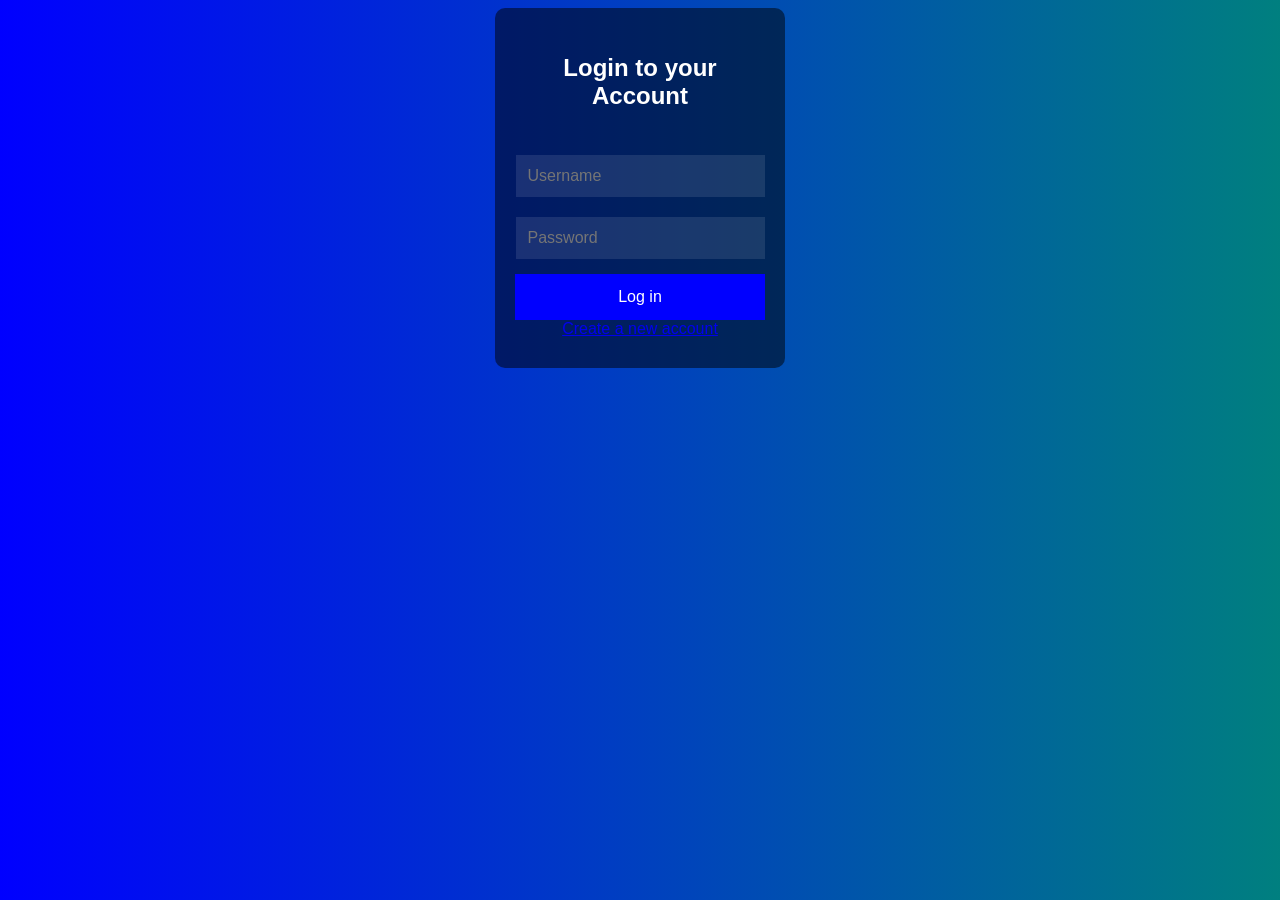
<file: index.html>
<!DOCTYPE html>
<html>
<head>
  <link rel="stylesheet" type="text/css" href="css.css">
</head>
<body>
  <form class="login-form" action="/login" method="post">
    <h1>Login to your Account</h1>
    <input type="text" placeholder="Username" required>
    <input type="password" placeholder="Password" required>
    <input type="submit" value="Log in" a="https://www.google.com">
   <a href="signup.html">Create a new account</a>
  </form>
</body>
</html>
</file>
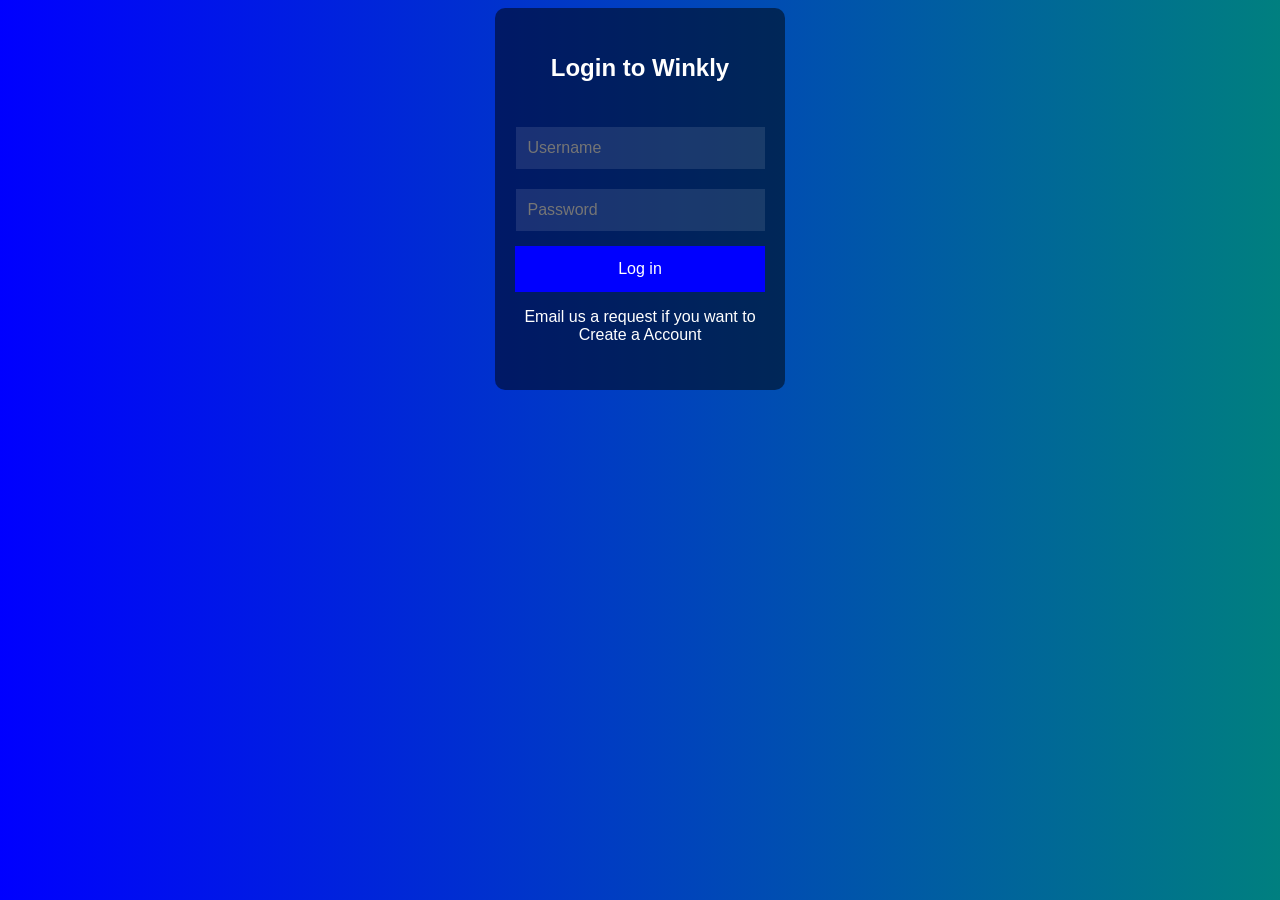
<file: html.html>
<!DOCTYPE html>
<html>
<head>
  <link rel="stylesheet" type="text/css" href="css.css">
</head>
<body>
  <form class="login-form" action="/login" method="post">
    <h1>Login to Winkly</h1>
    <input type="text" placeholder="Username" required>
    <input type="password" placeholder="Password" required>
    <input type="submit" value="Log in" a="https://www.google.com">
    <p>Email us a request if you want to Create a Account</p>
  </form>
</body>
</html>
</file>
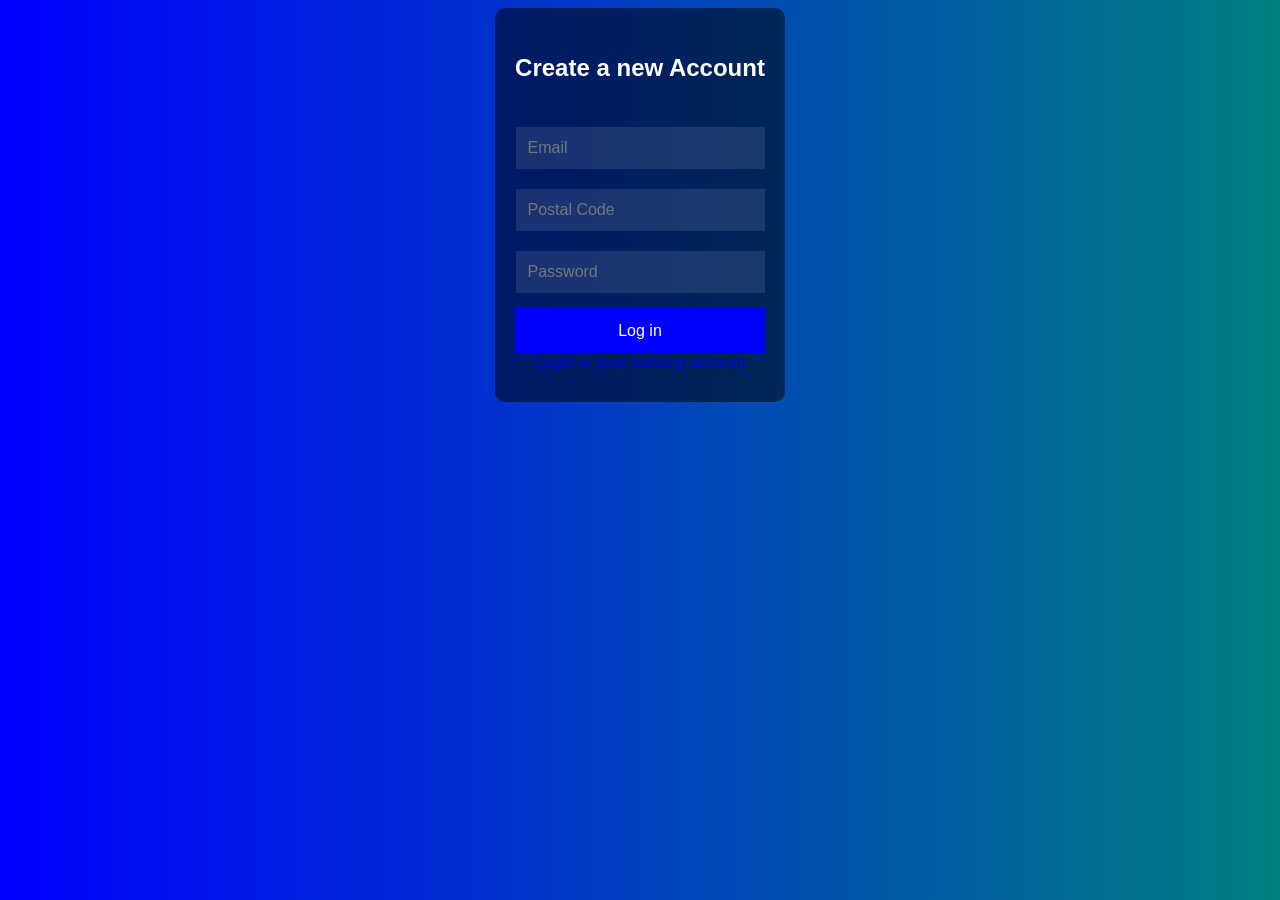
<file: signup.html>
<!DOCTYPE html>
<html>
<head>
  <link rel="stylesheet" type="text/css" href="css.css">
</head>
<body>
  <form class="login-form" action="/login" method="post">
    <h1>Create a new Account</h1>
    <input type="text" placeholder="Email" required>
    <input type="text" placeholder="Postal Code" required>
    <input type="password" placeholder="Password" required>
    <input type="submit" value="Log in" a="https://www.google.com">
   <a href="index.html">Login to your existing account</a>
  </form>
</body>
</html>
</file>
<file: css.css>
body {
  background: linear-gradient(to right, #0000FF, #00FF00, #FFFF00, #FF0000);
  background-size: 600% 600%;
  animation: gradient 15s ease infinite;
  font-family: 'Gill Sans', 'Gill Sans MT', Calibri, 'Trebuchet MS', sans-serif;
}

@keyframes gradient {
  0% {
    background-position: 0% 50%;
  }
  50% {
    background-position: 100% 50%;
  }
  100% {
    background-position: 0% 50%;
  }
}

.login-form {
  width: 250px;
  margin: 0 auto;
  text-align: center;
  padding: 30px 20px;
  background: rgba(0, 0, 0, 0.5);
  border-radius: 10px;
  color: white;
}

.login-form h1 {
  margin-bottom: 40px;
  font-size: 24px;
}

.login-form input[type="text"],
.login-form input[type="password"] {
  width: 90%;
  padding: 12px;
  border: none;
  background: rgba(255, 255, 255, 0.1);
  color: white;
  margin: 5px 0 15px 0;
  font-size: 16px;
}

.login-form input[type="submit"] {
  width: 100%;
  background: #0000FF;
  color: white;
  padding: 14px 0;
  font-size: 16px;
  border: none;
  cursor: pointer;
}

.login-form input[type="submit"]:hover {
  background: #00FFFF;
}
</file>
